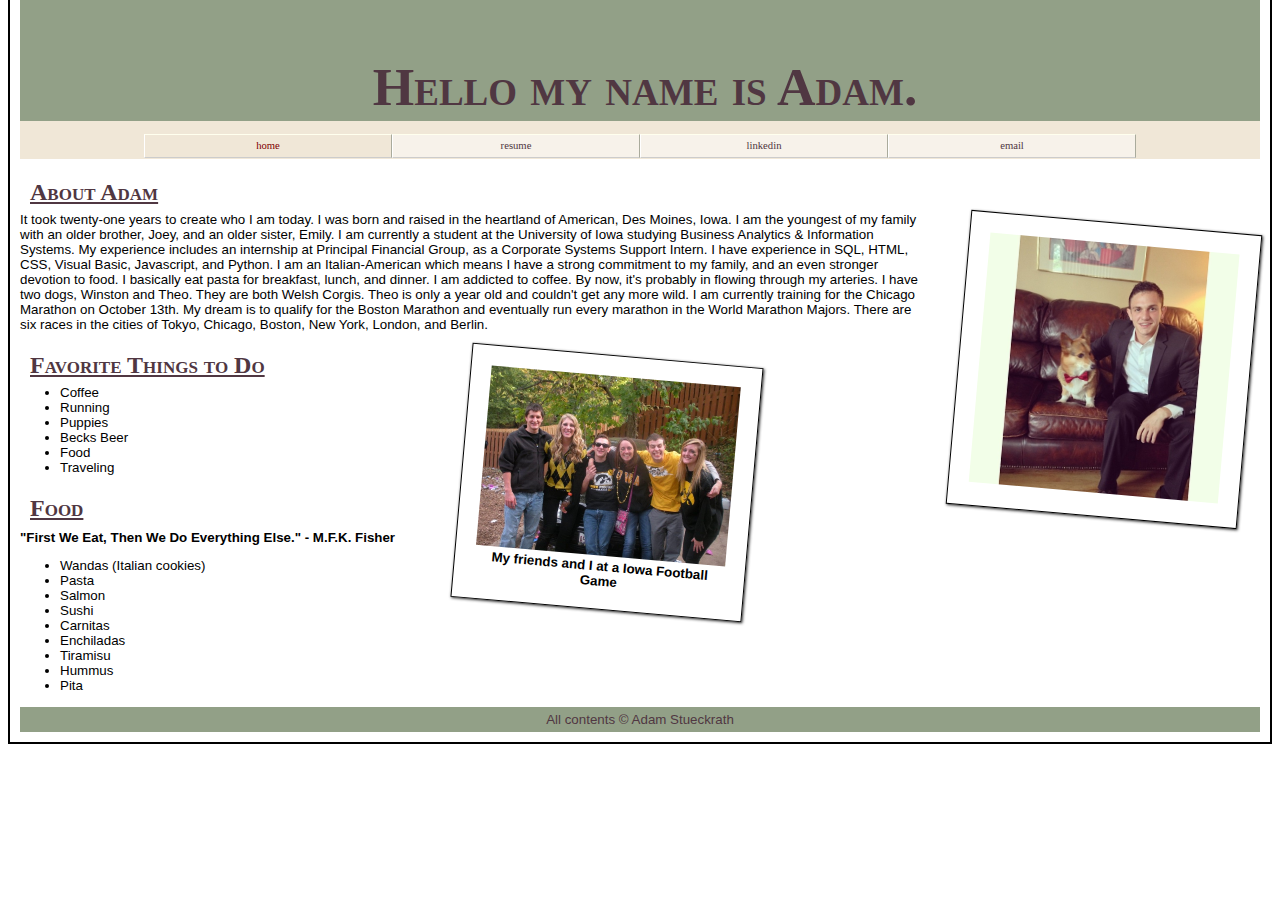
<file: index.html>
<!--?xml version="1.0" encoding="UTF-8"?-->
<!DOCTYPE html PUBLIC "-//W3C//DTD XHTML 1.1//EN" "http://www.w3.org/TR/xhtml11/DTD/xhtml11.dtd">
<html xmlns="http://www.w3.org/1999/xhtml" xml:lang="en">

<head>
	<meta http-equiv="content-type" content="text/html; charset=ISO-8859-1">
	<title> Adam Stueckrath </title> 
	<link rel="stylesheet" type="text/css" href="./style.css" />
</head>

<body>

<div id="wrap">


<div id="header">
<h1>Hello my name is Adam.</h1>
</div>

<div id="navcontainer">
<ul id="navlist">
<li id="active"><a href="./index.html" id="current"> Home </a/li>
<li><a href="./Resume.html"> Resume </a></li>
<li><a href="http://www.linkedin.com/pub/adam-stueckrath/54/110/121"> LinkedIn </a></li>
<li><a href="mailto:adam-stueckrath@uiowa.edu"> Email</a></li>
</ul>
</div>

<div>



<div>
<h2>About Adam</h2>
<p> <div class="polaroid_righttwo"> <img src="./pictures/Dog.jpg" alt="My Dog and I" width="250px"> </div>
It took twenty-one years to create who I am today. I was born and raised in the heartland of American, Des Moines, Iowa. I am the youngest of my family with an older brother, Joey, and an older sister, Emily.  I am currently a student at the University of Iowa studying Business Analytics & Information Systems. My experience includes an internship at Principal Financial Group, as a Corporate Systems Support Intern. I have experience in SQL, HTML, CSS, Visual Basic, Javascript, and Python.   
I am an Italian-American which means I have a strong commitment to my family, and an even stronger devotion to food. I basically eat pasta for breakfast, lunch, and dinner. I am addicted to coffee. By now, it's probably in flowing through my arteries. I have two dogs, Winston and Theo. They are both Welsh Corgis. Theo is only a year old and couldn't get any more wild. 
I am currently training for the Chicago Marathon on October 13th. My dream is to qualify for the Boston Marathon and eventually run every marathon in the World Marathon Majors. There are six races in the cities of Tokyo, Chicago, Boston, New York, London, and Berlin. 
</p>

<div class="polaroid_right">  <img src="./pictures/Friends.png" alt="My Friends" width="250px"/> <br /><span> <b>My friends and I at a Iowa Football Game</b> </span></div>
<h2>Favorite Things to Do</h2>
<ul>
<li>Coffee</li>
<li>Running</li>
<li>Puppies</li> 
<li>Becks Beer</li>
<li>Food</li> 
<li>Traveling</li>
</ul>

<h2>Food</h2>
<br /><b>"First We Eat, Then We Do Everything Else." - M.F.K. Fisher</b>
<ul>
<li>Wandas (Italian cookies)</li>
<li>Pasta</li> 
<li>Salmon</li> 
<li>Sushi</li>
<li>Carnitas</li> 
<li>Enchiladas</li> 
<li>Tiramisu</li> 
<li>Hummus</li> 
<li>Pita</li>
</ul>
</div>

<div id="footer">
<p>All contents &copy; Adam Stueckrath</p>
</div>
</div>
</body>
</html>
</file>
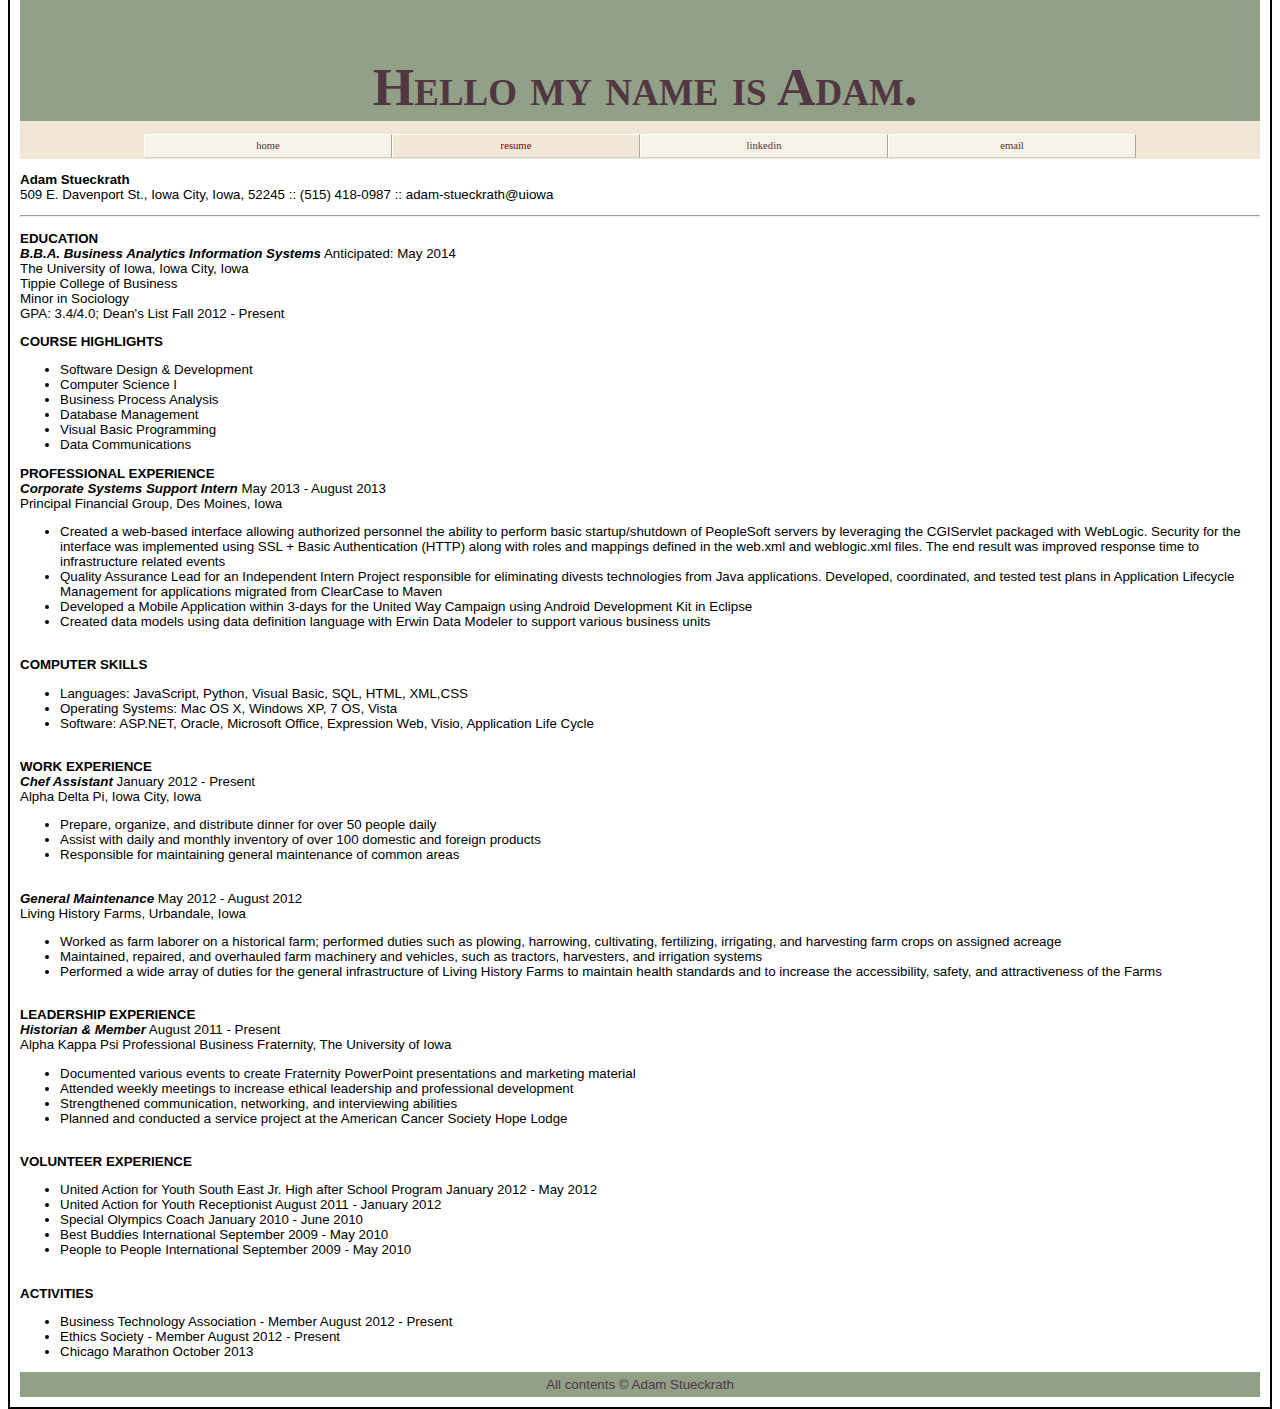
<file: resume.html>
<!--?xml version="1.0" encoding="UTF-8"?-->
<!DOCTYPE html PUBLIC "-//W3C//DTD XHTML 1.1//EN" "http://www.w3.org/TR/xhtml11/DTD/xhtml11.dtd">
<html xmlns="http://www.w3.org/1999/xhtml" xml:lang="en">

<head>
	<meta http-equiv="content-type" content="text/html; charset=ISO-8859-1">
	<title> Resume </title> 
	<link rel="stylesheet" type="text/css" href="./style.css" />
	<link rel="stylesheet" type="text/css" media="print" href="printstyle.css" />

</head>

<div id="wrap">

	<div id="header">
		<h1>Hello my name is Adam.</h1>
	</div>
	<div id="printheader"> 
		<h1> Adam Stueckrath </h1> 	
	</div>


<div id="navcontainer">
<ul id="navlist">
<li><a href="./index.html"> Home </a/li>
<li id="active"><a href="./Resume.html"id="current"> Resume </a></li>
<li><a href="http://www.linkedin.com/pub/adam-stueckrath/54/110/121"> LinkedIn </a></li>
<li><a href="mailto:adam-stueckrath@uiowa.edu"> Email</a></li>
</ul>
</div>


<div id="resume">
<p>
<b>Adam Stueckrath</b>
<br />509 E. Davenport St., Iowa City, Iowa, 52245 :: (515) 418-0987 :: adam-stueckrath@uiowa
</p>

<hr />

<p>
<b>EDUCATION</b>
<br /><b><i>B.B.A. Business Analytics Information Systems</i></b> Anticipated: May 2014
<br />The University of Iowa, Iowa City, Iowa
<br />Tippie College of Business
<br />Minor in Sociology
<br />GPA: 3.4/4.0; Dean's List Fall 2012 - Present
</p>

<p>
<b>COURSE HIGHLIGHTS</b>
<ul>
<li>Software Design & Development </li>
<li>Computer Science I </li>
<li>Business Process Analysis</li>
<li>Database Management </li>
<li>Visual Basic Programming </li>
<li>Data Communications</li>
</ul>
</p>

<p>
<b>PROFESSIONAL EXPERIENCE</b>
<br /><b><i>Corporate Systems Support Intern</i></b> May 2013 - August 2013
<br />Principal Financial Group, Des Moines, Iowa
<ul>
<li>Created a web-based interface allowing authorized personnel the ability to perform basic startup/shutdown of PeopleSoft servers by leveraging the CGIServlet packaged with WebLogic. Security for the interface was implemented using SSL + Basic Authentication (HTTP) along with roles and mappings defined in the web.xml and weblogic.xml files. The end result was improved response time to infrastructure related events</li>
<li>Quality Assurance Lead for an Independent Intern Project responsible for eliminating divests technologies from Java applications. Developed, coordinated, and tested test plans in Application Lifecycle Management for applications migrated from ClearCase to Maven</li>
<li>Developed a Mobile Application within 3-days for the United Way Campaign using Android Development Kit in Eclipse</li>
<li>Created data models using data definition language with Erwin Data Modeler to support various business units</li>
</ul>

<br />
<b>COMPUTER SKILLS</b>
<ul>
<li>Languages: JavaScript, Python, Visual Basic, SQL, HTML, XML,CSS</li>
<li>Operating Systems: Mac OS X, Windows XP, 7 OS, Vista</li>
<li>Software: ASP.NET, Oracle, Microsoft Office, Expression Web, Visio, Application Life Cycle</li>
</ul>

<br />
<b>WORK EXPERIENCE</b>
<br /><b><i>Chef Assistant</i></b> January 2012 - Present
<br />Alpha Delta Pi, Iowa City, Iowa
<ul>
<li>Prepare, organize, and distribute dinner for over 50 people daily</li>
<li>Assist with daily and monthly inventory of over 100 domestic and foreign products</li>
<li>Responsible for maintaining general maintenance of common areas</li>
</ul>

<br /><b><i>General Maintenance</i></b> May 2012 - August 2012
<br />Living History Farms, Urbandale, Iowa
<ul>
<li>Worked as farm laborer on a historical farm; performed duties such as plowing, harrowing, cultivating, fertilizing, irrigating, and harvesting farm crops on assigned acreage</li>
<li>Maintained, repaired, and overhauled farm machinery and vehicles, such as tractors, harvesters, and irrigation systems</li>	
<li>Performed a wide array of duties for the general infrastructure of Living History Farms to maintain health standards and to increase the accessibility, safety, and attractiveness of the Farms</li>
</ul>

<br /><b>LEADERSHIP EXPERIENCE</b>
<br /><b><i>Historian & Member</i></b> August 2011 - Present
<br />Alpha Kappa Psi Professional Business Fraternity, The University of Iowa
<ul>
<li>Documented various events to create Fraternity PowerPoint presentations and marketing material</li>
<li>Attended weekly meetings to increase ethical leadership and professional development</li>
<li>Strengthened communication, networking, and interviewing abilities</li>
<li>Planned and conducted a service project at the American Cancer Society Hope Lodge</li>
</ul>

<br /><b>VOLUNTEER EXPERIENCE</b>
<ul>
<li>United Action for Youth South East Jr. High after School Program January 2012 - May 2012</li>
<li>United Action for Youth Receptionist August 2011 - January 2012</li>
<li>Special Olympics Coach January 2010 - June 2010</li>
<li>Best Buddies International September 2009 - May 2010</li>
<li>People to People International September 2009 - May 2010</li>
</ul>

<br /><b>ACTIVITIES</b>
<ul>
<li>Business Technology Association - Member August 2012 - Present</li>
<li>Ethics Society - Member August 2012 - Present</li>
<li>Chicago Marathon October 2013</li>
</ul>
</p>
<div id="footer">
<p>All contents &copy; Adam Stueckrath</p>
</div>

</body>
</html>
</file>
<file: style.css>
body { 
	Color: Black;
	font-family: sans-serif;
	font-size: 10pt;
	margin: 0 auto;
	}

h1 {
	text-align:center; 
	color: #503742;
	font-family: Times New Roman;
	font-size: 40pt; 
	font-weight:bold; 
	font-variant:small-caps; 
	height:60px; 
	margin-bottom: 0px;
	padding-left:10px; 
	padding-top:15px;
	}
	
h2 { 
	text-align:left; 
	color:#503742;
	font-family: Times New Roman;
	font-size: 18pt;
	font-weight:bold; 
	font-variant:small-caps;
	height:20px; 
	margin-bottom: 0px; 
	padding-left:10px; 
	padding-top:0px;
	text-decoration:underline;
	}
		
#wrap {
	width:1240px; 
	margin:0 auto; 
	border-left: solid 2px black; 
	border-right: solid 2px black;  
	border-bottom: solid 2px black;
	padding-top:0px; 
	padding-left:10px; 
	padding-right:10px; 
	padding-bottom:10px; 
	}

#header {
	background:#92A087;
	font-family: Times New Roman;
	font-size:40pt;
	padding:5px 10px;
	}
#footer{
	background:#92A087;
	clear:both;
	padding: 5px 10px;	
	color:#503742;
	}
	
#footer p{
	margin: 0;
	text-align: center;
	}
	
.printonly { display:none; }
.pagebreak { display:none; }
#printheader { display:none; }
	
#navcontainer{
	background: #f0e7d7;
	margin: 0 auto;
	padding: 1em 0 0 0;
	font-family: georgia, serif;
	text-transform: lowercase;
	text-align:center
	}

/* to stretch the container div to contain floated list */
#navcontainer:after{
	content: ".";
	display: block;
	line-height: 1px;
	font-size: 1px;
	clear: both;
	}

ul#navlist{
	list-style: none;
	padding: 0;
	margin: 0 auto;
	width: 80%;
	font-size: 0.8em;
	}

ul#navlist li{
	display: inline;
	float: left;
	width: 25%;
	margin: 0;
	padding: 0;
	}

ul#navlist li a{
	display: block;
	width: 100%;
	padding: 0.5em;
	border-width: 1px;
	border-color: #ffe #aaab9c #ccc #fff;
	border-style: solid;
	color: #503742;
	text-decoration: none;
	background: #f7f2ea;
	}

#navcontainer>ul#navlist li a { width: auto; }

ul#navlist li#active a{
	background: #f0e7d7;
	color: #800000;
	}

ul#navlist li a:hover, ul#navlist li#active a:hover{
	color: #800000;
	background: transparent;
	border-color: #aaab9c #fff #fff #ccc;
	}

.polaroid_right {
	float:right;
	position: relative;
	background: #fff;
	width: 250px;
	padding: 20px;
	margin-left: 30px;
	margin-right: 175px;
	margin-top: 10px;
	margin-bottom: 10px;
	border: solid 1px black; 
	text-align: center;
	-moz-box-shadow: 1px 1px 3px #222;
	-moz-transform: rotate(+5deg);
	-webkit-box-shadow: 1px 1px 3px #222;
	-webkit-transform: rotate(+5deg);
	box-shadow: 1px 1px 3px #222;
	-o-transform: rotate(+5deg);
	}
.polaroid_righttwo {
	float:right;
	position: relative;
	background: #fff;
	width: 250px;
	padding: 20px;
	margin-left: 30px;
	margin-right: 10px;
	margin-top: 10px;
	margin-bottom: 10px;
	border: solid 1px black; 
	text-align: center;
	-moz-box-shadow: 1px 1px 3px #222;
	-moz-transform: rotate(+5deg);
	-webkit-box-shadow: 1px 1px 3px #222;
	-webkit-transform: rotate(+5deg);
	box-shadow: 1px 1px 3px #222;
	-o-transform: rotate(+5deg);
	transform: rotate(+5deg);
	}
</file>
<file: printstyle.css>
body { 
	background: white; 
	font-size: 10pt; 
	font-family:Helvetica,Arial,'DejaVu Sans','Liberation Sans',Freesans,sans-serif; 
	}

img { 
	display: none; 
	}

ul { 
	margin:0px; 
	padding:0;	
	}
li { 
	margin-left:20px; 
	margin-bottom:5px; 
	padding:0;  
	}
	
#header, #navcontainer, #sidebar, #footer, #navlist { 
	display: none; 
	}

#wrap {
	width: auto; 
	margin: 0; 
	border:0; 
	}

#printheader { 
	display:block; 
	text-align:center; 
	float:none !important; 
	padding-top:10px; 
	padding-bottom:0;
	}

.printonly {
	display:block;
	}

#resume {
   width: auto;
   margin: 0;
   padding-left: 5pt;
   padding-right: 5pt;
   border: 0; 
   float: none !important;
   color: black;
   background: transparent none;
   }
</file>
